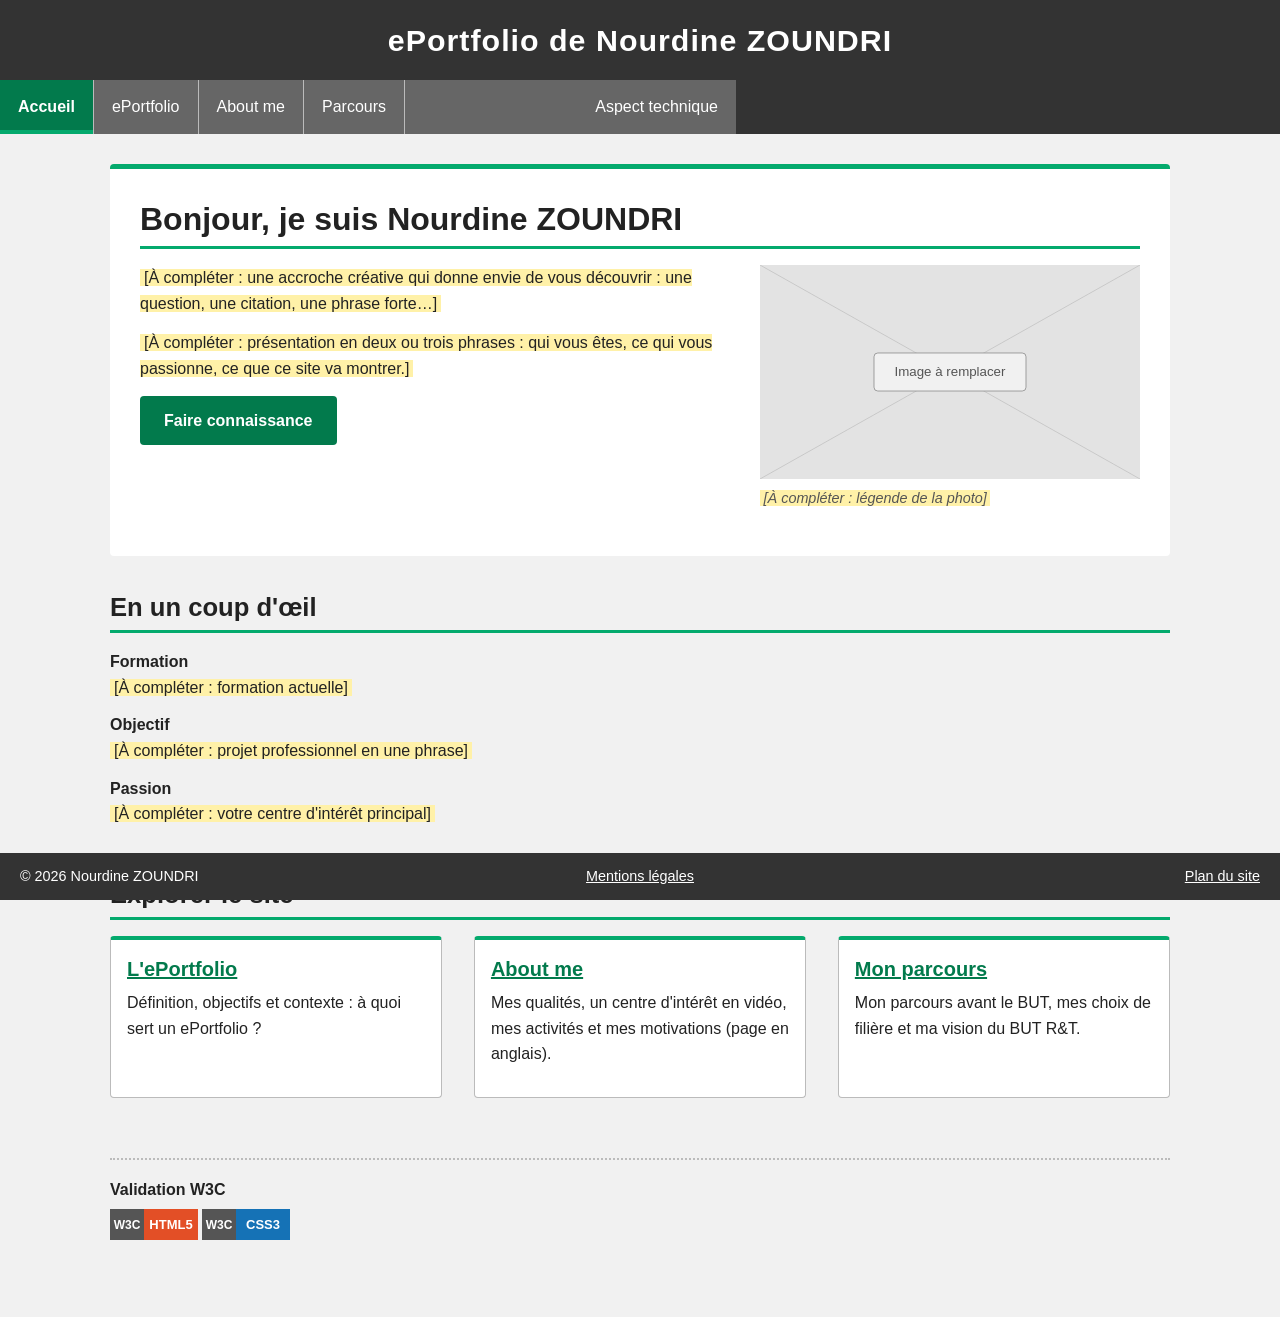
<file: index.html>
<!DOCTYPE html>
<html lang="fr">
<head>
  <meta charset="utf-8">
  <meta name="viewport" content="width=device-width, initial-scale=1">
  <meta name="description" content="ePortfolio de Nourdine ZOUNDRI : présentation, parcours et projets.">
  <meta name="author" content="Nourdine ZOUNDRI">
  <title>Accueil – ePortfolio de Nourdine ZOUNDRI</title>
  <link rel="icon" href="images/favicon.svg" type="image/svg+xml">
  <link rel="stylesheet" href="css/style2.css">
  <link rel="stylesheet" href="css/responsive.css">
</head>
<body>

  <a class="evitement" href="#contenu">Aller au contenu</a>

  <header>
    <h1>ePortfolio de Nourdine ZOUNDRI</h1>
    <nav aria-label="Navigation principale">
      <ul>
        <li><a class="first" href="index.html" aria-current="page">Accueil</a></li>
        <li><a href="eportfolio.html">ePortfolio</a></li>
        <li><a href="about-me.html" lang="en" hreflang="en">About me</a></li>
        <li><a href="parcours.html">Parcours</a></li>
        <li><a href="aspect-technique.html">Aspect technique</a></li>
      </ul>
    </nav>
  </header>

  <main id="contenu">

    <section id="first" class="banniere">
      <h2>Bonjour, je suis Nourdine ZOUNDRI</h2>
      <figure class="portrait">
        <img src="images/placeholder.svg" width="800" height="450" alt="[À compléter : décrire la photo de profil]">
        <figcaption><mark>[À compléter : légende de la photo]</mark></figcaption>
      </figure>
      <p><mark>[À compléter : une accroche créative qui donne envie de vous découvrir : une question, une citation, une phrase forte…]</mark></p>
      <p><mark>[À compléter : présentation en deux ou trois phrases : qui vous êtes, ce qui vous passionne, ce que ce site va montrer.]</mark></p>
      <p><a class="bouton" href="about-me.html" hreflang="en">Faire connaissance</a></p>
    </section>

    <section>
      <h2>En un coup d'œil</h2>
      <dl>
        <dt>Formation</dt>
        <dd><mark>[À compléter : formation actuelle]</mark></dd>
        <dt>Objectif</dt>
        <dd><mark>[À compléter : projet professionnel en une phrase]</mark></dd>
        <dt>Passion</dt>
        <dd><mark>[À compléter : votre centre d'intérêt principal]</mark></dd>
      </dl>
    </section>

    <section>
      <h2>Explorer le site</h2>
      <ul class="cartes">
        <li>
          <article>
            <h3><a href="eportfolio.html">L'ePortfolio</a></h3>
            <p>Définition, objectifs et contexte : à quoi sert un ePortfolio ?</p>
          </article>
        </li>
        <li>
          <article>
            <h3><a href="about-me.html" lang="en" hreflang="en">About me</a></h3>
            <p>Mes qualités, un centre d'intérêt en vidéo, mes activités et mes motivations (page en anglais).</p>
          </article>
        </li>
        <li>
          <article>
            <h3><a href="parcours.html">Mon parcours</a></h3>
            <p>Mon parcours avant le BUT, mes choix de filière et ma vision du BUT R&amp;T.</p>
          </article>
        </li>
      </ul>
    </section>

    <aside id="last">
      <h2>Validation W3C</h2>
      <p>
        <a href="https://validator.w3.org/nu/?doc=https%3A%2F%2Fnoubouzou.github.io%2Feportfolio-repo%2Findex.html"><img src="images/badge-html5.svg" width="88" height="31" alt="Valider le code HTML5 de cette page avec le validateur du W3C"></a>
        <a href="https://jigsaw.w3.org/css-validator/validator?uri=https%3A%2F%2Fnoubouzou.github.io%2Feportfolio-repo%2Findex.html&amp;profile=css3svg&amp;usermedium=all&amp;warning=1&amp;lang=fr"><img src="images/badge-css3.svg" width="88" height="31" alt="Valider les feuilles de style CSS3 de cette page avec le validateur du W3C"></a>
      </p>
    </aside>

  </main>

  <footer>
    <ul>
      <li>&copy; 2026 Nourdine ZOUNDRI</li>
      <li><a href="mentions-legales.html">Mentions légales</a></li>
      <li><a href="aspect-technique.html#plan">Plan du site</a></li>
    </ul>
  </footer>

</body>
</html>
</file>
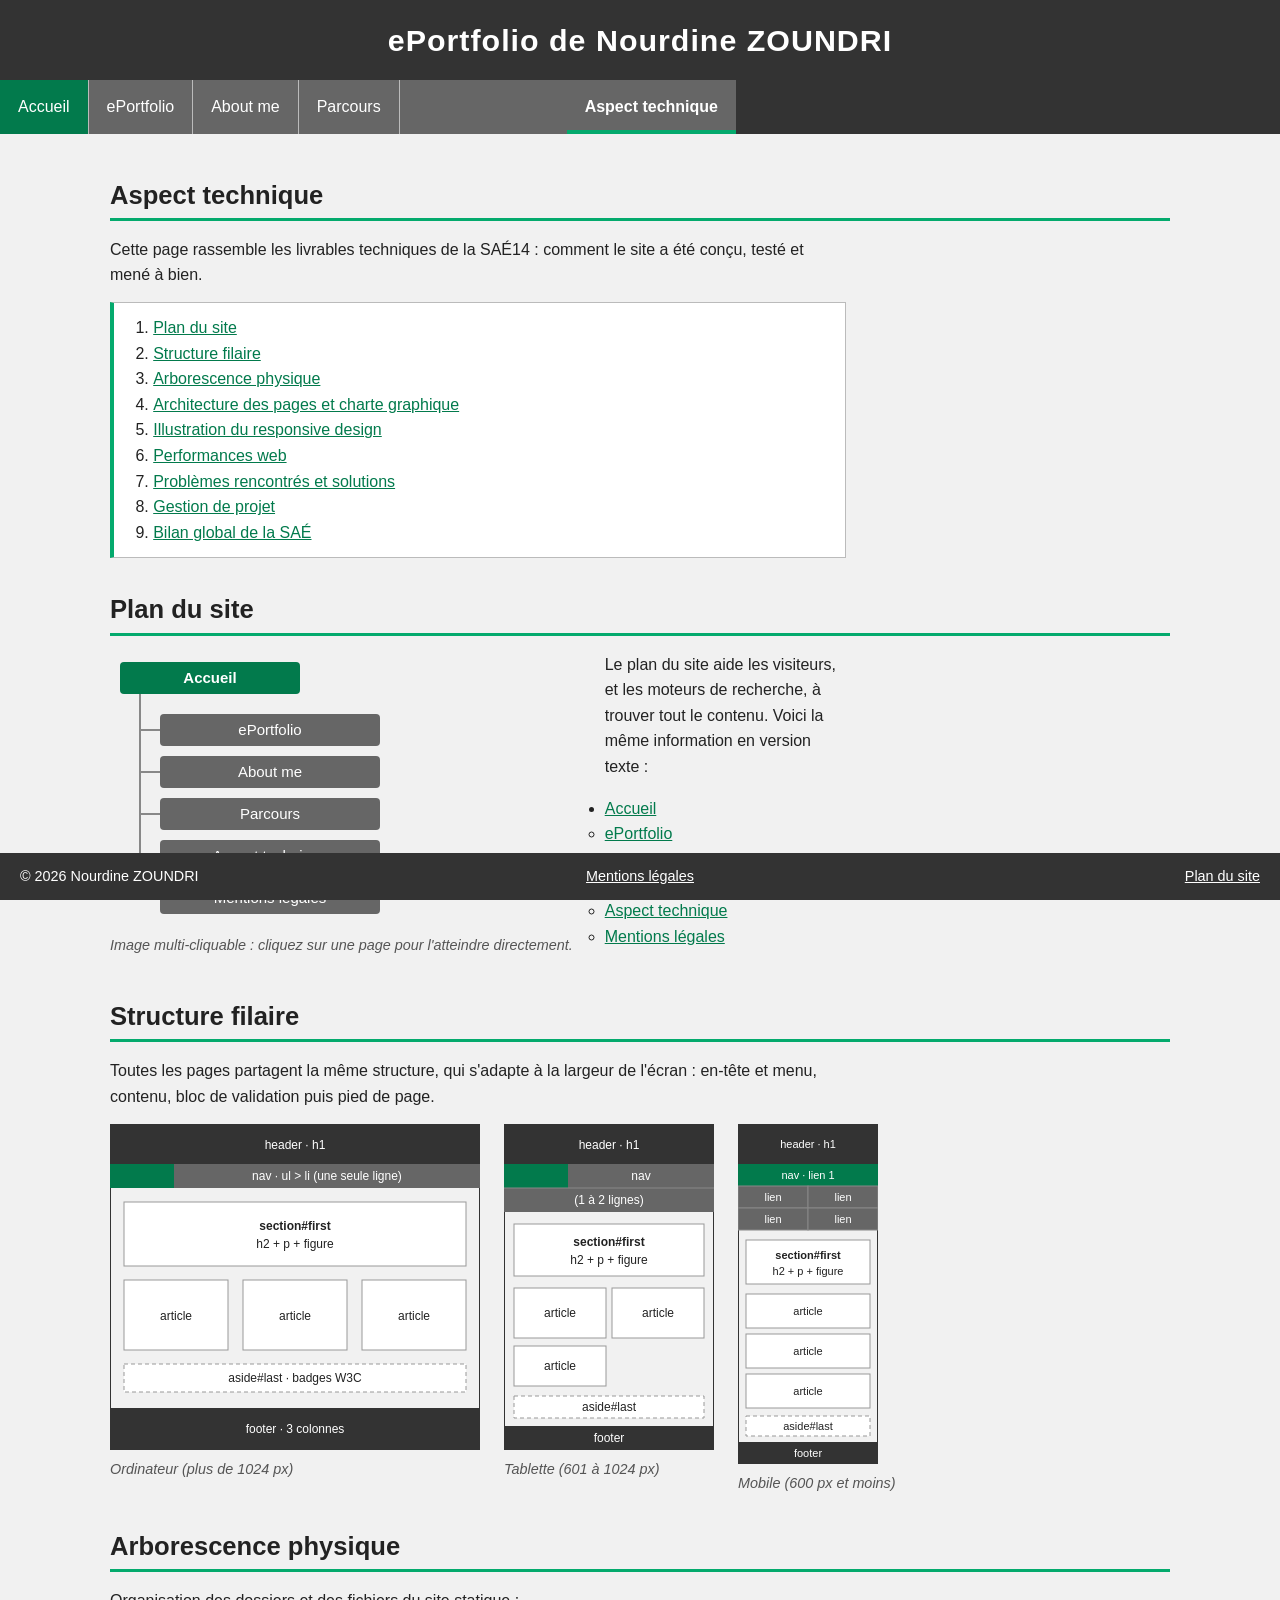
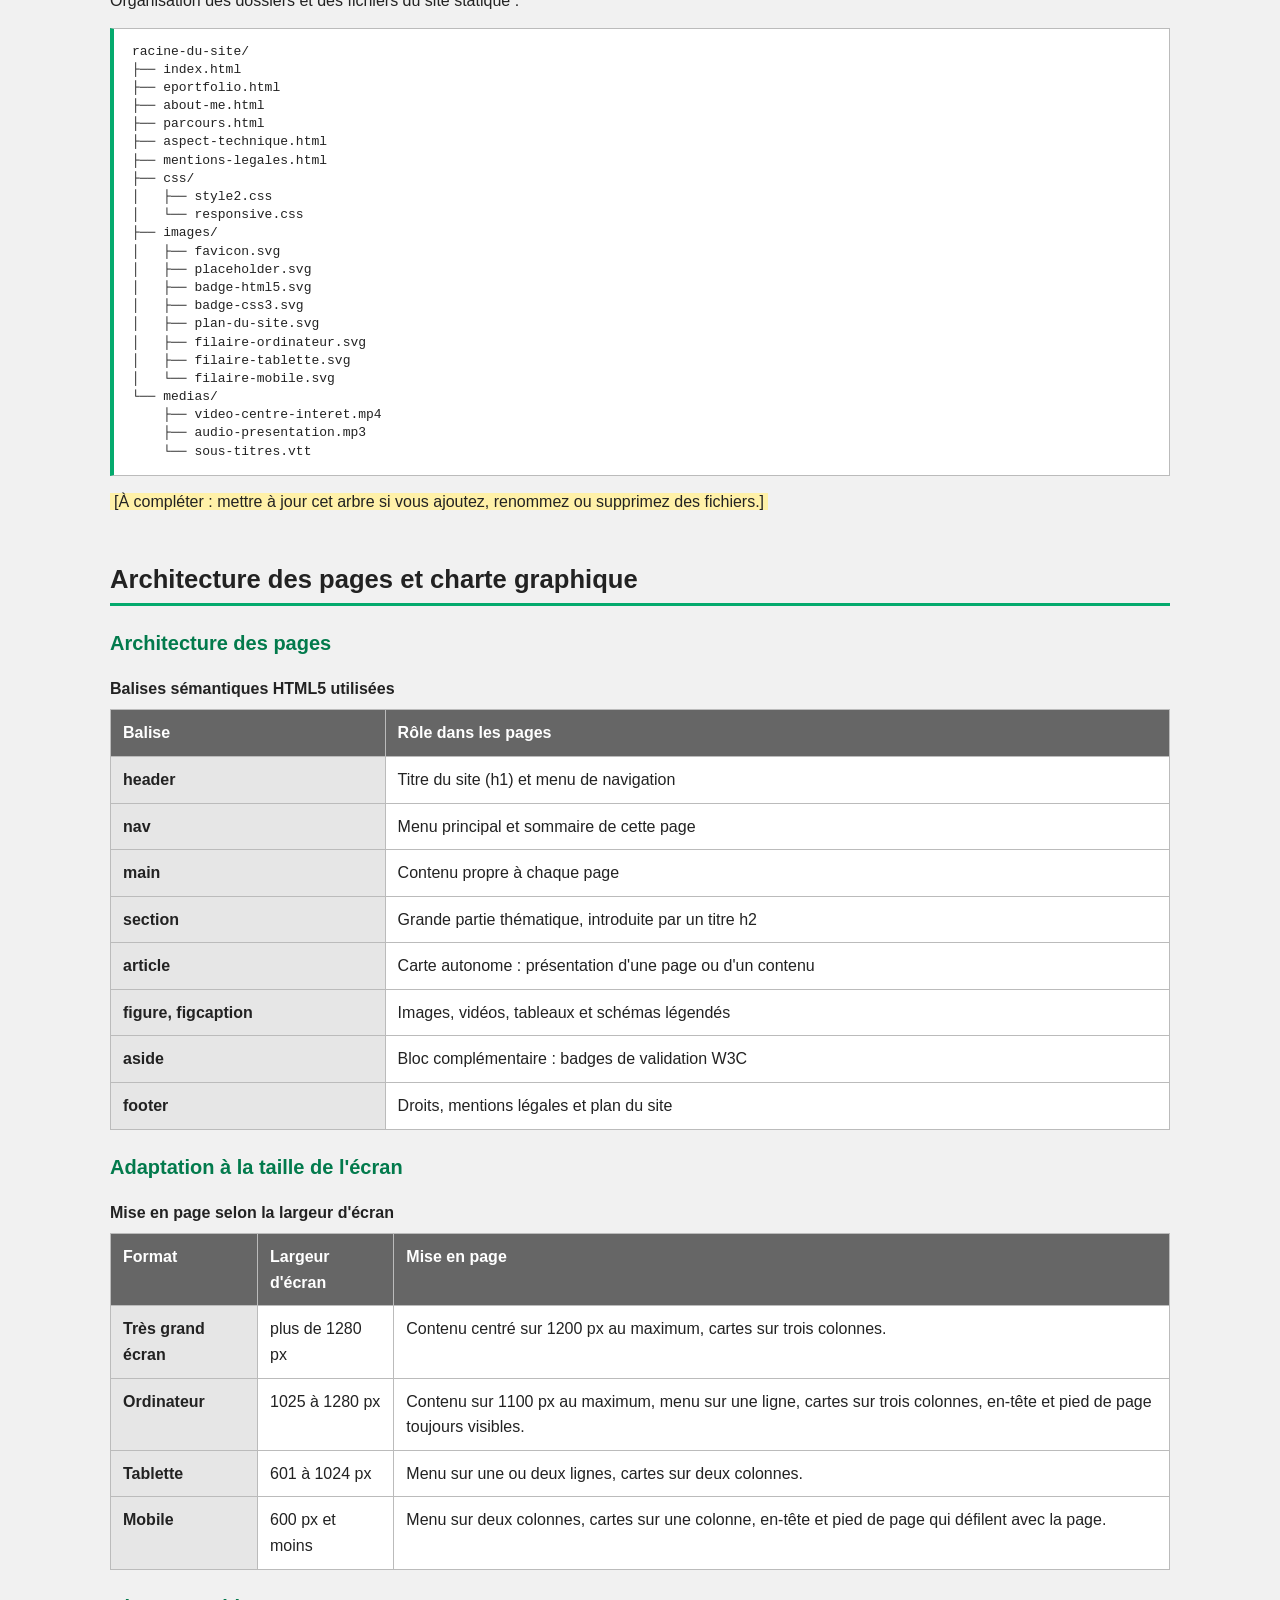
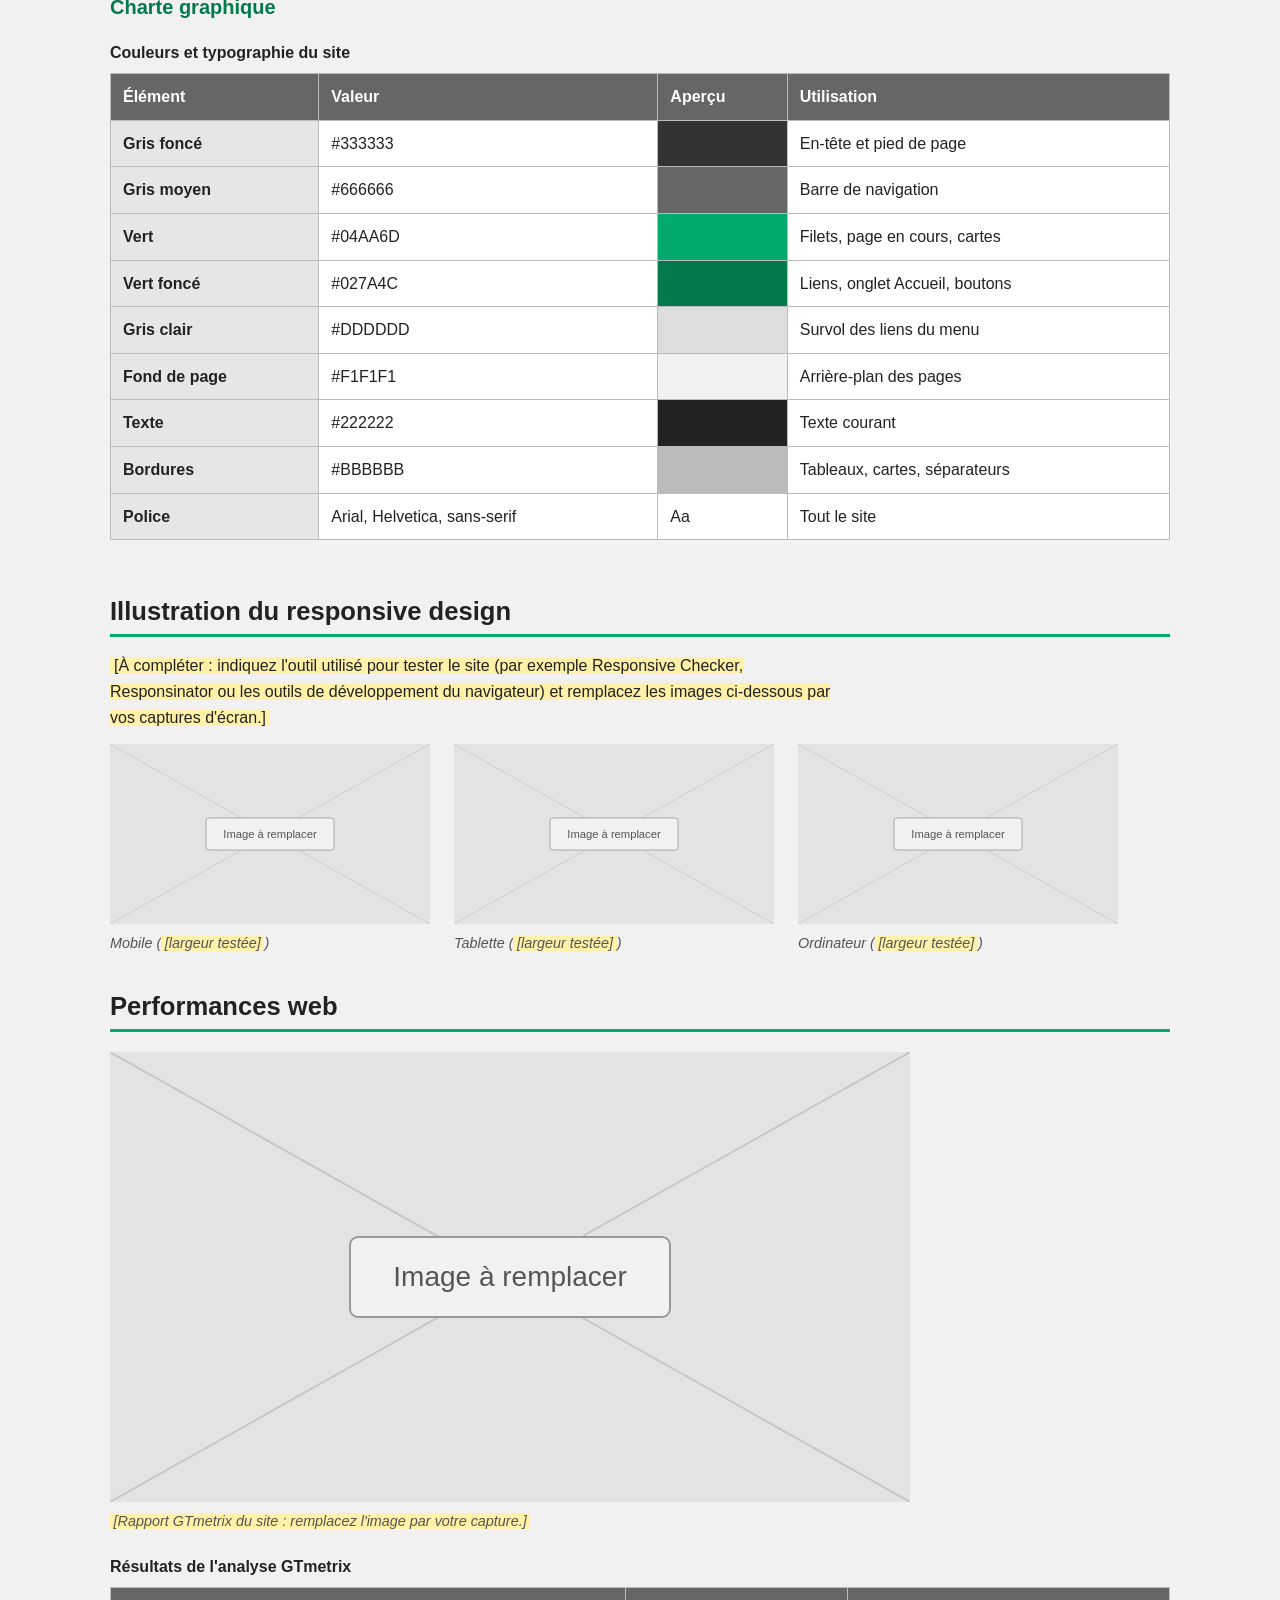
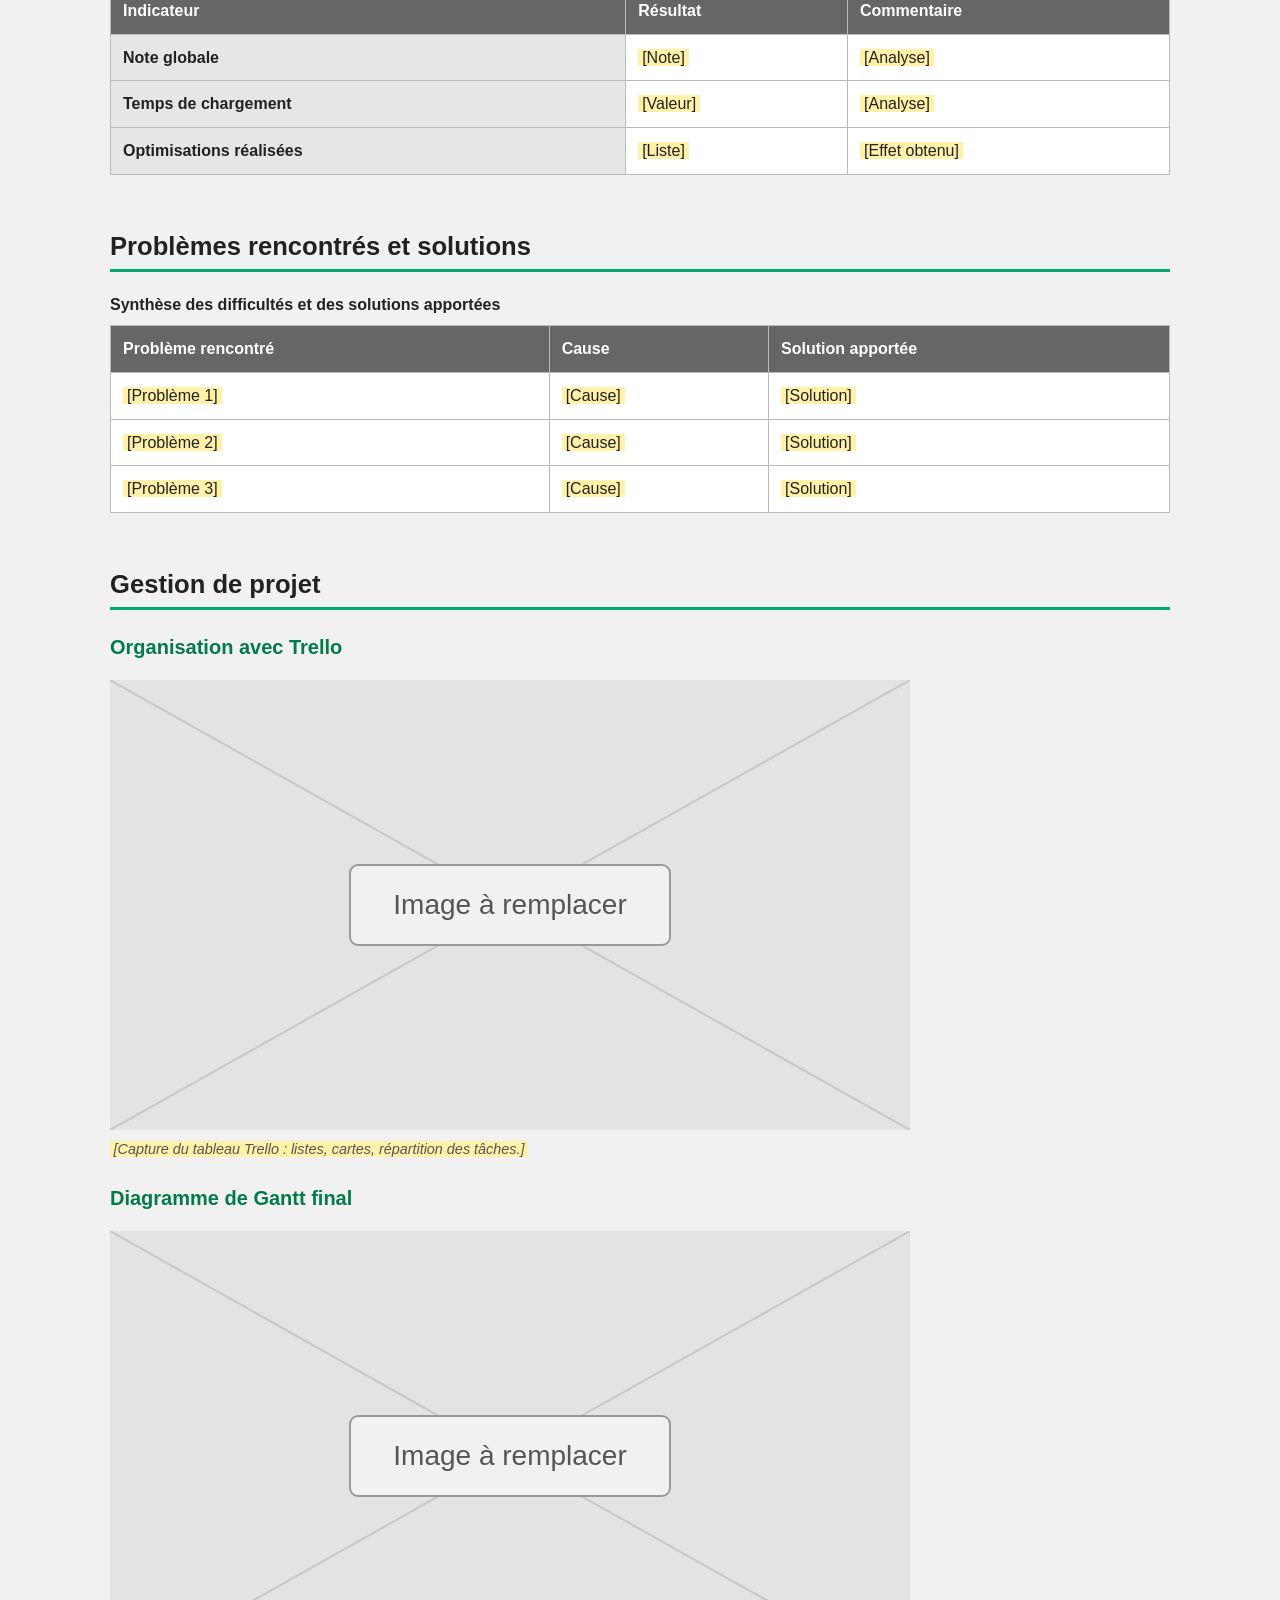
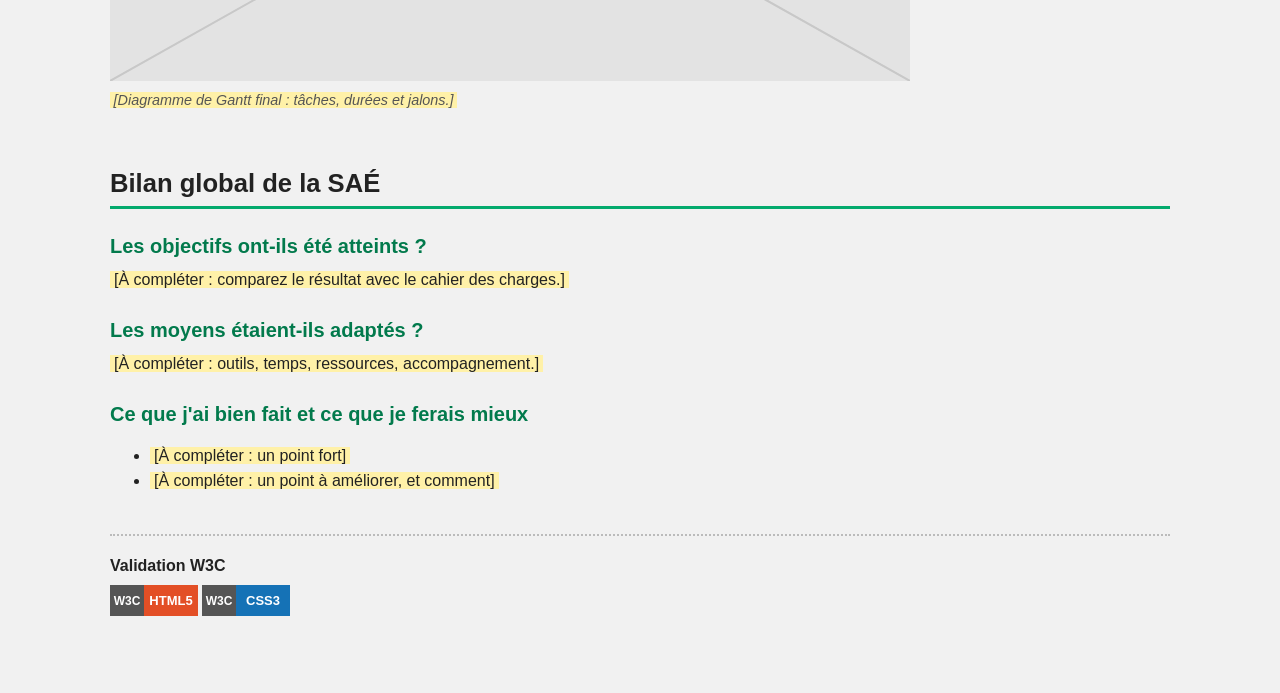
<file: aspect-technique.html>
<!DOCTYPE html>
<html lang="fr">
<head>
  <meta charset="utf-8">
  <meta name="viewport" content="width=device-width, initial-scale=1">
  <meta name="description" content="Aspect technique de l'ePortfolio de Nourdine ZOUNDRI : plan du site, structure filaire, arborescence, charte graphique, responsive design, performances et bilan.">
  <meta name="author" content="Nourdine ZOUNDRI">
  <title>Aspect technique – ePortfolio de Nourdine ZOUNDRI</title>
  <link rel="icon" href="images/favicon.svg" type="image/svg+xml">
  <link rel="stylesheet" href="css/style2.css">
  <link rel="stylesheet" href="css/responsive.css">
</head>
<body>

  <a class="evitement" href="#contenu">Aller au contenu</a>

  <header>
    <h1>ePortfolio de Nourdine ZOUNDRI</h1>
    <nav aria-label="Navigation principale">
      <ul>
        <li><a class="first" href="index.html">Accueil</a></li>
        <li><a href="eportfolio.html">ePortfolio</a></li>
        <li><a href="about-me.html" lang="en" hreflang="en">About me</a></li>
        <li><a href="parcours.html">Parcours</a></li>
        <li><a href="aspect-technique.html" aria-current="page">Aspect technique</a></li>
      </ul>
    </nav>
  </header>

  <main id="contenu">

    <section id="first">
      <h2>Aspect technique</h2>
      <p>Cette page rassemble les livrables techniques de la SAÉ14 : comment le site a été conçu, testé et mené à bien.</p>
      <nav class="sommaire" aria-label="Sommaire de la page">
        <ol>
          <li><a href="#plan">Plan du site</a></li>
          <li><a href="#filaire">Structure filaire</a></li>
          <li><a href="#arborescence">Arborescence physique</a></li>
          <li><a href="#architecture">Architecture des pages et charte graphique</a></li>
          <li><a href="#rwd">Illustration du responsive design</a></li>
          <li><a href="#performances">Performances web</a></li>
          <li><a href="#problemes">Problèmes rencontrés et solutions</a></li>
          <li><a href="#gestion">Gestion de projet</a></li>
          <li><a href="#bilan">Bilan global de la SAÉ</a></li>
        </ol>
      </nav>
    </section>

    <!-- ===================== 1. PLAN DU SITE ===================== -->
    <section id="plan">
      <h2>Plan du site</h2>
      <figure class="plan">
        <img src="images/plan-du-site.svg" width="280" height="274" usemap="#carte-site" alt="Plan du site : la page d'accueil et ses cinq pages (ePortfolio, About me, Parcours, Aspect technique, Mentions légales). Chaque zone mène à la page correspondante.">
        <map name="carte-site">
          <area shape="rect" coords="10,10,190,42" href="index.html" alt="Accueil">
          <area shape="rect" coords="50,62,270,94" href="eportfolio.html" alt="ePortfolio">
          <area shape="rect" coords="50,104,270,136" href="about-me.html" alt="About me" lang="en" hreflang="en">
          <area shape="rect" coords="50,146,270,178" href="parcours.html" alt="Parcours">
          <area shape="rect" coords="50,188,270,220" href="aspect-technique.html" alt="Aspect technique">
          <area shape="rect" coords="50,230,270,262" href="mentions-legales.html" alt="Mentions légales">
        </map>
        <figcaption>Image multi-cliquable : cliquez sur une page pour l'atteindre directement.</figcaption>
      </figure>
      <p>Le plan du site aide les visiteurs, et les moteurs de recherche, à trouver tout le contenu. Voici la même information en version texte :</p>
      <ul>
        <li><a href="index.html">Accueil</a>
          <ul>
            <li><a href="eportfolio.html">ePortfolio</a></li>
            <li><a href="about-me.html" lang="en" hreflang="en">About me</a></li>
            <li><a href="parcours.html">Parcours</a></li>
            <li><a href="aspect-technique.html">Aspect technique</a></li>
            <li><a href="mentions-legales.html">Mentions légales</a></li>
          </ul>
        </li>
      </ul>
    </section>

    <!-- ===================== 2. STRUCTURE FILAIRE ===================== -->
    <section id="filaire">
      <h2>Structure filaire</h2>
      <p>Toutes les pages partagent la même structure, qui s'adapte à la largeur de l'écran : en-tête et menu, contenu, bloc de validation puis pied de page.</p>
      <ul class="filaires">
        <li>
          <figure>
            <img src="images/filaire-ordinateur.svg" width="370" height="326" alt="Schéma filaire sur ordinateur : en-tête, menu sur une ligne, une section, trois articles côte à côte, bloc de validation et pied de page à trois colonnes.">
            <figcaption>Ordinateur (plus de 1024 px)</figcaption>
          </figure>
        </li>
        <li>
          <figure>
            <img src="images/filaire-tablette.svg" width="210" height="326" alt="Schéma filaire sur tablette : menu sur une ou deux lignes, articles répartis sur deux colonnes.">
            <figcaption>Tablette (601 à 1024 px)</figcaption>
          </figure>
        </li>
        <li>
          <figure>
            <img src="images/filaire-mobile.svg" width="140" height="340" alt="Schéma filaire sur mobile : menu sur deux colonnes, articles empilés sur une colonne.">
            <figcaption>Mobile (600 px et moins)</figcaption>
          </figure>
        </li>
      </ul>
    </section>

    <!-- ===================== 3. ARBORESCENCE ===================== -->
    <section id="arborescence">
      <h2>Arborescence physique</h2>
      <p>Organisation des dossiers et des fichiers du site statique :</p>
<pre><code>racine-du-site/
├── index.html
├── eportfolio.html
├── about-me.html
├── parcours.html
├── aspect-technique.html
├── mentions-legales.html
├── css/
│   ├── style2.css
│   └── responsive.css
├── images/
│   ├── favicon.svg
│   ├── placeholder.svg
│   ├── badge-html5.svg
│   ├── badge-css3.svg
│   ├── plan-du-site.svg
│   ├── filaire-ordinateur.svg
│   ├── filaire-tablette.svg
│   └── filaire-mobile.svg
└── medias/
    ├── video-centre-interet.mp4
    ├── audio-presentation.mp3
    └── sous-titres.vtt</code></pre>
      <p><mark>[À compléter : mettre à jour cet arbre si vous ajoutez, renommez ou supprimez des fichiers.]</mark></p>
    </section>

    <!-- ===================== 4. ARCHITECTURE ET CHARTE GRAPHIQUE ===================== -->
    <section id="architecture">
      <h2>Architecture des pages et charte graphique</h2>

      <h3>Architecture des pages</h3>
      <figure class="tableau">
        <table>
          <caption>Balises sémantiques HTML5 utilisées</caption>
          <thead>
            <tr>
              <th scope="col">Balise</th>
              <th scope="col">Rôle dans les pages</th>
            </tr>
          </thead>
          <tbody>
            <tr><th scope="row">header</th><td>Titre du site (h1) et menu de navigation</td></tr>
            <tr><th scope="row">nav</th><td>Menu principal et sommaire de cette page</td></tr>
            <tr><th scope="row">main</th><td>Contenu propre à chaque page</td></tr>
            <tr><th scope="row">section</th><td>Grande partie thématique, introduite par un titre h2</td></tr>
            <tr><th scope="row">article</th><td>Carte autonome : présentation d'une page ou d'un contenu</td></tr>
            <tr><th scope="row">figure, figcaption</th><td>Images, vidéos, tableaux et schémas légendés</td></tr>
            <tr><th scope="row">aside</th><td>Bloc complémentaire : badges de validation W3C</td></tr>
            <tr><th scope="row">footer</th><td>Droits, mentions légales et plan du site</td></tr>
          </tbody>
        </table>
      </figure>

      <h3>Adaptation à la taille de l'écran</h3>
      <figure class="tableau">
        <table>
          <caption>Mise en page selon la largeur d'écran</caption>
          <thead>
            <tr>
              <th scope="col">Format</th>
              <th scope="col">Largeur d'écran</th>
              <th scope="col">Mise en page</th>
            </tr>
          </thead>
          <tbody>
            <tr>
              <th scope="row">Très grand écran</th>
              <td>plus de 1280 px</td>
              <td>Contenu centré sur 1200 px au maximum, cartes sur trois colonnes.</td>
            </tr>
            <tr>
              <th scope="row">Ordinateur</th>
              <td>1025 à 1280 px</td>
              <td>Contenu sur 1100 px au maximum, menu sur une ligne, cartes sur trois colonnes, en-tête et pied de page toujours visibles.</td>
            </tr>
            <tr>
              <th scope="row">Tablette</th>
              <td>601 à 1024 px</td>
              <td>Menu sur une ou deux lignes, cartes sur deux colonnes.</td>
            </tr>
            <tr>
              <th scope="row">Mobile</th>
              <td>600 px et moins</td>
              <td>Menu sur deux colonnes, cartes sur une colonne, en-tête et pied de page qui défilent avec la page.</td>
            </tr>
          </tbody>
        </table>
      </figure>

      <h3>Charte graphique</h3>
      <figure class="tableau">
        <table>
          <caption>Couleurs et typographie du site</caption>
          <thead>
            <tr>
              <th scope="col">Élément</th>
              <th scope="col">Valeur</th>
              <th scope="col">Aperçu</th>
              <th scope="col">Utilisation</th>
            </tr>
          </thead>
          <tbody>
            <tr><th scope="row">Gris foncé</th><td>#333333</td><td class="ech-entete"></td><td>En-tête et pied de page</td></tr>
            <tr><th scope="row">Gris moyen</th><td>#666666</td><td class="ech-menu"></td><td>Barre de navigation</td></tr>
            <tr><th scope="row">Vert</th><td>#04AA6D</td><td class="ech-accent"></td><td>Filets, page en cours, cartes</td></tr>
            <tr><th scope="row">Vert foncé</th><td>#027A4C</td><td class="ech-accent-fonce"></td><td>Liens, onglet Accueil, boutons</td></tr>
            <tr><th scope="row">Gris clair</th><td>#DDDDDD</td><td class="ech-survol"></td><td>Survol des liens du menu</td></tr>
            <tr><th scope="row">Fond de page</th><td>#F1F1F1</td><td class="ech-fond"></td><td>Arrière-plan des pages</td></tr>
            <tr><th scope="row">Texte</th><td>#222222</td><td class="ech-texte"></td><td>Texte courant</td></tr>
            <tr><th scope="row">Bordures</th><td>#BBBBBB</td><td class="ech-bordure"></td><td>Tableaux, cartes, séparateurs</td></tr>
            <tr><th scope="row">Police</th><td>Arial, Helvetica, sans-serif</td><td>Aa</td><td>Tout le site</td></tr>
          </tbody>
        </table>
      </figure>
    </section>

    <!-- ===================== 5. ILLUSTRATION RWD ===================== -->
    <section id="rwd">
      <h2>Illustration du responsive design</h2>
      <p><mark>[À compléter : indiquez l'outil utilisé pour tester le site (par exemple Responsive Checker, Responsinator ou les outils de développement du navigateur) et remplacez les images ci-dessous par vos captures d'écran.]</mark></p>
      <ul class="filaires">
        <li>
          <figure>
            <img src="images/placeholder.svg" width="320" height="180" alt="[Capture d'écran du site sur mobile]">
            <figcaption>Mobile (<mark>[largeur testée]</mark>)</figcaption>
          </figure>
        </li>
        <li>
          <figure>
            <img src="images/placeholder.svg" width="320" height="180" alt="[Capture d'écran du site sur tablette]">
            <figcaption>Tablette (<mark>[largeur testée]</mark>)</figcaption>
          </figure>
        </li>
        <li>
          <figure>
            <img src="images/placeholder.svg" width="320" height="180" alt="[Capture d'écran du site sur ordinateur]">
            <figcaption>Ordinateur (<mark>[largeur testée]</mark>)</figcaption>
          </figure>
        </li>
      </ul>
    </section>

    <!-- ===================== 6. PERFORMANCES ===================== -->
    <section id="performances">
      <h2>Performances web</h2>
      <figure>
        <img src="images/placeholder.svg" width="800" height="450" alt="[Capture d'écran du rapport GTmetrix]">
        <figcaption><mark>[Rapport GTmetrix du site : remplacez l'image par votre capture.]</mark></figcaption>
      </figure>
      <figure class="tableau">
        <table>
          <caption>Résultats de l'analyse GTmetrix</caption>
          <thead>
            <tr>
              <th scope="col">Indicateur</th>
              <th scope="col">Résultat</th>
              <th scope="col">Commentaire</th>
            </tr>
          </thead>
          <tbody>
            <tr>
              <th scope="row">Note globale</th>
              <td><mark>[Note]</mark></td>
              <td><mark>[Analyse]</mark></td>
            </tr>
            <tr>
              <th scope="row">Temps de chargement</th>
              <td><mark>[Valeur]</mark></td>
              <td><mark>[Analyse]</mark></td>
            </tr>
            <tr>
              <th scope="row">Optimisations réalisées</th>
              <td><mark>[Liste]</mark></td>
              <td><mark>[Effet obtenu]</mark></td>
            </tr>
          </tbody>
        </table>
      </figure>
    </section>

    <!-- ===================== 7. PROBLÈMES ET SOLUTIONS ===================== -->
    <section id="problemes">
      <h2>Problèmes rencontrés et solutions</h2>
      <figure class="tableau">
        <table>
          <caption>Synthèse des difficultés et des solutions apportées</caption>
          <thead>
            <tr>
              <th scope="col">Problème rencontré</th>
              <th scope="col">Cause</th>
              <th scope="col">Solution apportée</th>
            </tr>
          </thead>
          <tbody>
            <tr>
              <td><mark>[Problème 1]</mark></td>
              <td><mark>[Cause]</mark></td>
              <td><mark>[Solution]</mark></td>
            </tr>
            <tr>
              <td><mark>[Problème 2]</mark></td>
              <td><mark>[Cause]</mark></td>
              <td><mark>[Solution]</mark></td>
            </tr>
            <tr>
              <td><mark>[Problème 3]</mark></td>
              <td><mark>[Cause]</mark></td>
              <td><mark>[Solution]</mark></td>
            </tr>
          </tbody>
        </table>
      </figure>
    </section>

    <!-- ===================== 8. GESTION DE PROJET ===================== -->
    <section id="gestion">
      <h2>Gestion de projet</h2>

      <h3>Organisation avec Trello</h3>
      <figure>
        <img src="images/placeholder.svg" width="800" height="450" alt="[Capture d'écran du tableau Trello du projet]">
        <figcaption><mark>[Capture du tableau Trello : listes, cartes, répartition des tâches.]</mark></figcaption>
      </figure>

      <h3>Diagramme de Gantt final</h3>
      <figure>
        <img src="images/placeholder.svg" width="800" height="450" alt="[Diagramme de Gantt final du projet]">
        <figcaption><mark>[Diagramme de Gantt final : tâches, durées et jalons.]</mark></figcaption>
      </figure>
    </section>

    <!-- ===================== 9. BILAN ===================== -->
    <section id="bilan">
      <h2>Bilan global de la SAÉ</h2>

      <h3>Les objectifs ont-ils été atteints ?</h3>
      <p><mark>[À compléter : comparez le résultat avec le cahier des charges.]</mark></p>

      <h3>Les moyens étaient-ils adaptés ?</h3>
      <p><mark>[À compléter : outils, temps, ressources, accompagnement.]</mark></p>

      <h3>Ce que j'ai bien fait et ce que je ferais mieux</h3>
      <ul>
        <li><mark>[À compléter : un point fort]</mark></li>
        <li><mark>[À compléter : un point à améliorer, et comment]</mark></li>
      </ul>
    </section>

    <aside id="last">
      <h2>Validation W3C</h2>
      <p>
        <a href="https://validator.w3.org/nu/?doc=https%3A%2F%2Fnoubouzou.github.io%2Feportfolio-repo%2Faspect-technique.html"><img src="images/badge-html5.svg" width="88" height="31" alt="Valider le code HTML5 de cette page avec le validateur du W3C"></a>
        <a href="https://jigsaw.w3.org/css-validator/validator?uri=https%3A%2F%2Fnoubouzou.github.io%2Feportfolio-repo%2Faspect-technique.html&amp;profile=css3svg&amp;usermedium=all&amp;warning=1&amp;lang=fr"><img src="images/badge-css3.svg" width="88" height="31" alt="Valider les feuilles de style CSS3 de cette page avec le validateur du W3C"></a>
      </p>
    </aside>

  </main>

  <footer>
    <ul>
      <li>&copy; 2026 Nourdine ZOUNDRI</li>
      <li><a href="mentions-legales.html">Mentions légales</a></li>
      <li><a href="aspect-technique.html#plan">Plan du site</a></li>
    </ul>
  </footer>

</body>
</html>
</file>
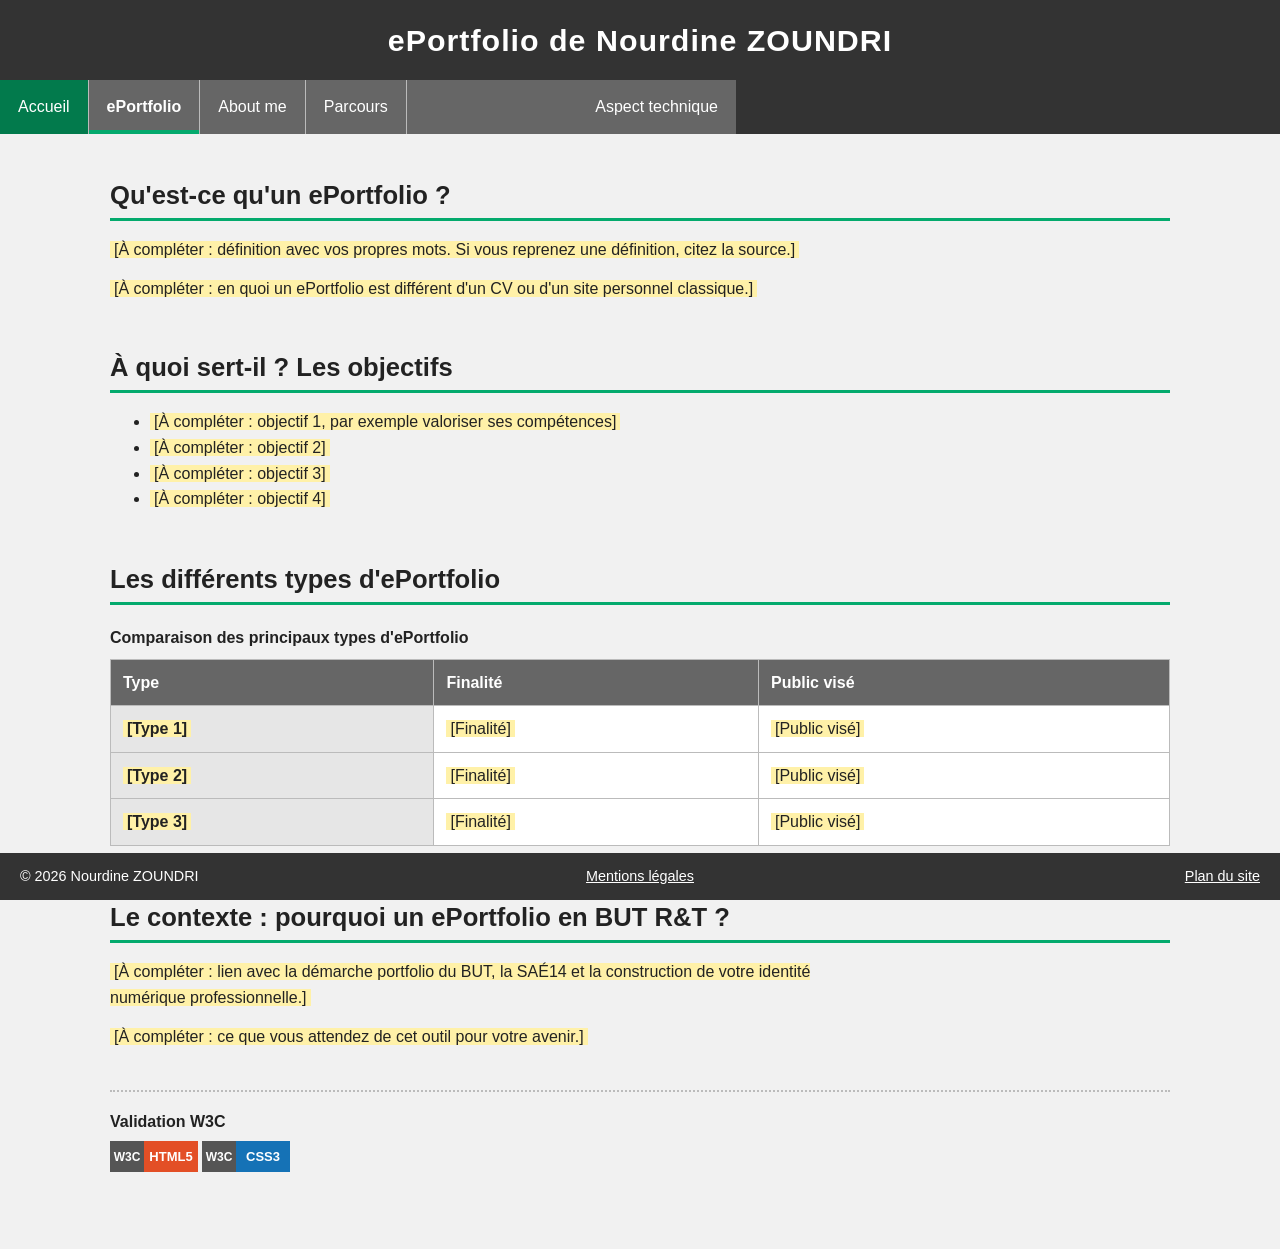
<file: eportfolio.html>
<!DOCTYPE html>
<html lang="fr">
<head>
  <meta charset="utf-8">
  <meta name="viewport" content="width=device-width, initial-scale=1">
  <meta name="description" content="Qu'est-ce qu'un ePortfolio ? Définition, objectifs et contexte, par Nourdine ZOUNDRI.">
  <meta name="author" content="Nourdine ZOUNDRI">
  <title>L'ePortfolio – ePortfolio de Nourdine ZOUNDRI</title>
  <link rel="icon" href="images/favicon.svg" type="image/svg+xml">
  <link rel="stylesheet" href="css/style2.css">
  <link rel="stylesheet" href="css/responsive.css">
</head>
<body>

  <a class="evitement" href="#contenu">Aller au contenu</a>

  <header>
    <h1>ePortfolio de Nourdine ZOUNDRI</h1>
    <nav aria-label="Navigation principale">
      <ul>
        <li><a class="first" href="index.html">Accueil</a></li>
        <li><a href="eportfolio.html" aria-current="page">ePortfolio</a></li>
        <li><a href="about-me.html" lang="en" hreflang="en">About me</a></li>
        <li><a href="parcours.html">Parcours</a></li>
        <li><a href="aspect-technique.html">Aspect technique</a></li>
      </ul>
    </nav>
  </header>

  <main id="contenu">

    <section id="first">
      <h2>Qu'est-ce qu'un ePortfolio ?</h2>
      <p><mark>[À compléter : définition avec vos propres mots. Si vous reprenez une définition, citez la source.]</mark></p>
      <p><mark>[À compléter : en quoi un ePortfolio est différent d'un CV ou d'un site personnel classique.]</mark></p>
    </section>

    <section>
      <h2>À quoi sert-il ? Les objectifs</h2>
      <ul>
        <li><mark>[À compléter : objectif 1, par exemple valoriser ses compétences]</mark></li>
        <li><mark>[À compléter : objectif 2]</mark></li>
        <li><mark>[À compléter : objectif 3]</mark></li>
        <li><mark>[À compléter : objectif 4]</mark></li>
      </ul>
    </section>

    <section>
      <h2>Les différents types d'ePortfolio</h2>
      <figure class="tableau">
        <table>
          <caption>Comparaison des principaux types d'ePortfolio</caption>
          <thead>
            <tr>
              <th scope="col">Type</th>
              <th scope="col">Finalité</th>
              <th scope="col">Public visé</th>
            </tr>
          </thead>
          <tbody>
            <tr>
              <th scope="row"><mark>[Type 1]</mark></th>
              <td><mark>[Finalité]</mark></td>
              <td><mark>[Public visé]</mark></td>
            </tr>
            <tr>
              <th scope="row"><mark>[Type 2]</mark></th>
              <td><mark>[Finalité]</mark></td>
              <td><mark>[Public visé]</mark></td>
            </tr>
            <tr>
              <th scope="row"><mark>[Type 3]</mark></th>
              <td><mark>[Finalité]</mark></td>
              <td><mark>[Public visé]</mark></td>
            </tr>
          </tbody>
        </table>
      </figure>
    </section>

    <section>
      <h2>Le contexte : pourquoi un ePortfolio en BUT R&amp;T ?</h2>
      <p><mark>[À compléter : lien avec la démarche portfolio du BUT, la SAÉ14 et la construction de votre identité numérique professionnelle.]</mark></p>
      <p><mark>[À compléter : ce que vous attendez de cet outil pour votre avenir.]</mark></p>
    </section>

    <aside id="last">
      <h2>Validation W3C</h2>
      <p>
        <a href="https://validator.w3.org/nu/?doc=https%3A%2F%2Fnoubouzou.github.io%2Feportfolio-repo%2Feportfolio.html"><img src="images/badge-html5.svg" width="88" height="31" alt="Valider le code HTML5 de cette page avec le validateur du W3C"></a>
        <a href="https://jigsaw.w3.org/css-validator/validator?uri=https%3A%2F%2Fnoubouzou.github.io%2Feportfolio-repo%2Feportfolio.html&amp;profile=css3svg&amp;usermedium=all&amp;warning=1&amp;lang=fr"><img src="images/badge-css3.svg" width="88" height="31" alt="Valider les feuilles de style CSS3 de cette page avec le validateur du W3C"></a>
      </p>
    </aside>

  </main>

  <footer>
    <ul>
      <li>&copy; 2026 Nourdine ZOUNDRI</li>
      <li><a href="mentions-legales.html">Mentions légales</a></li>
      <li><a href="aspect-technique.html#plan">Plan du site</a></li>
    </ul>
  </footer>

</body>
</html>
</file>
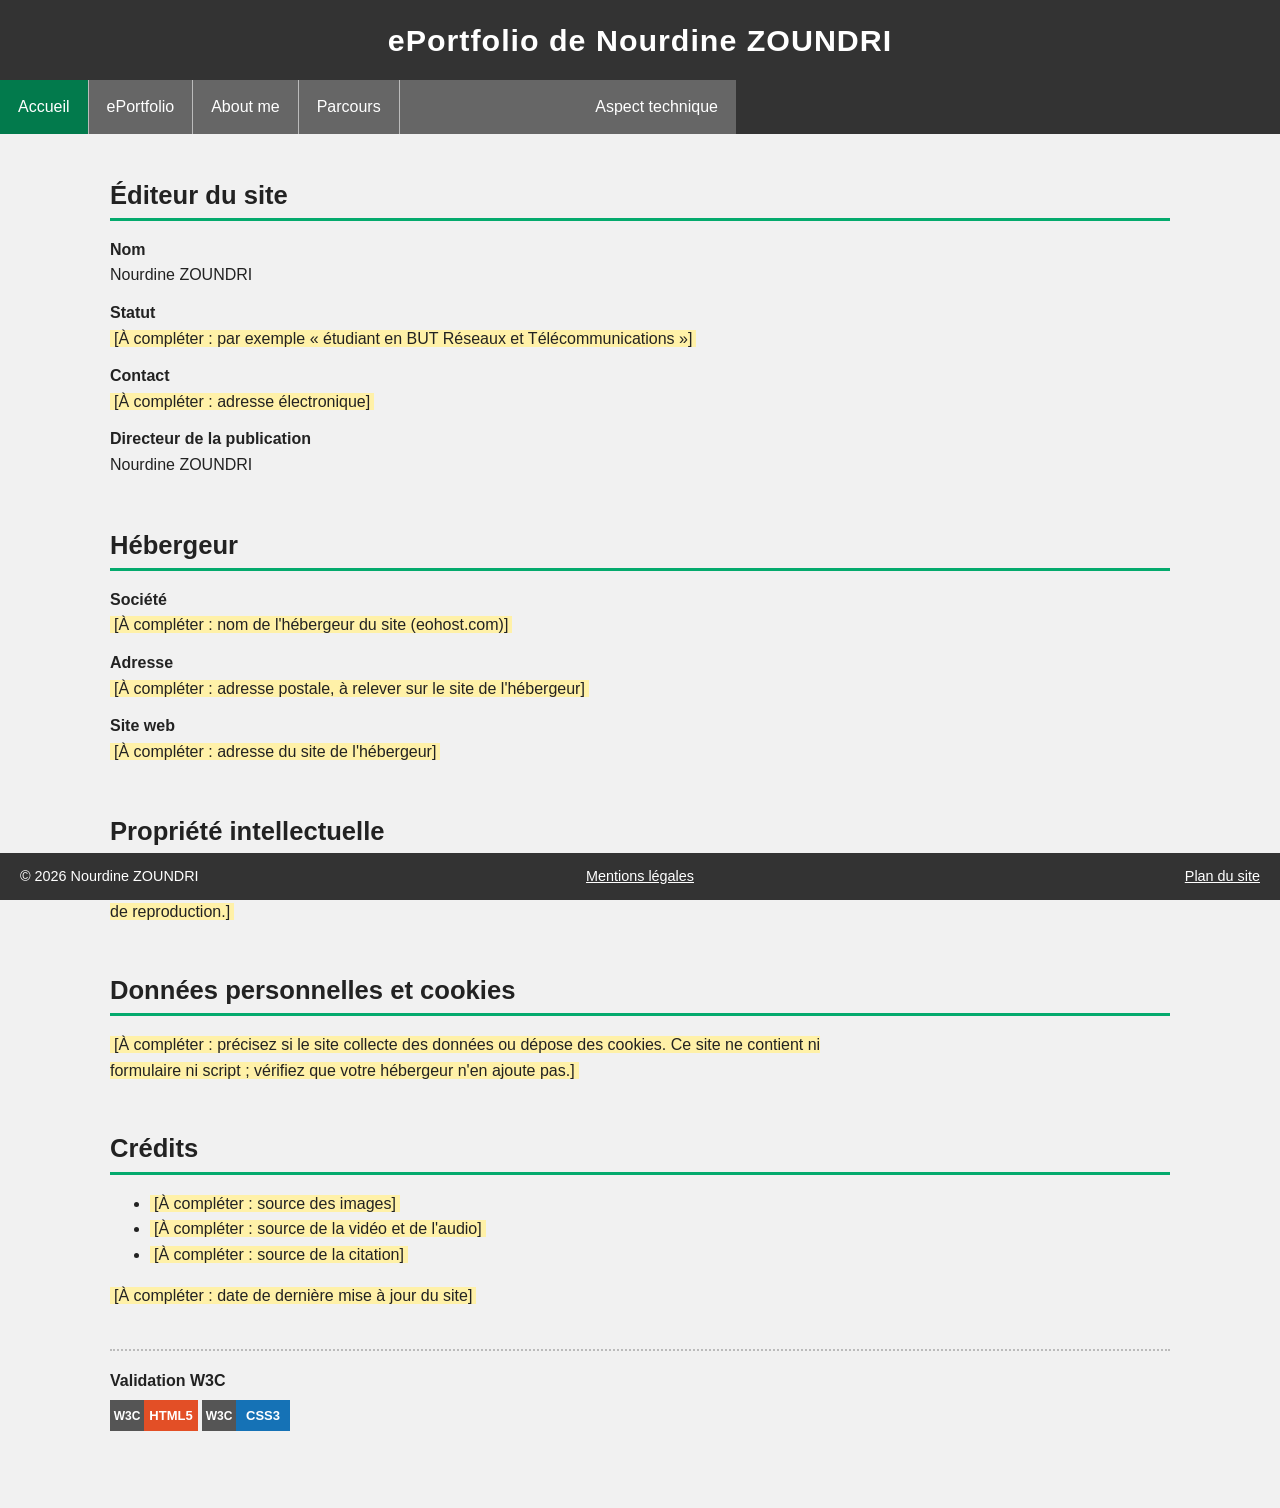
<file: mentions-legales.html>
<!DOCTYPE html>
<html lang="fr">
<head>
  <meta charset="utf-8">
  <meta name="viewport" content="width=device-width, initial-scale=1">
  <meta name="description" content="Mentions légales de l'ePortfolio de Nourdine ZOUNDRI : éditeur, hébergeur, propriété intellectuelle et crédits.">
  <meta name="author" content="Nourdine ZOUNDRI">
  <title>Mentions légales – ePortfolio de Nourdine ZOUNDRI</title>
  <link rel="icon" href="images/favicon.svg" type="image/svg+xml">
  <link rel="stylesheet" href="css/style2.css">
  <link rel="stylesheet" href="css/responsive.css">
</head>
<body>

  <a class="evitement" href="#contenu">Aller au contenu</a>

  <header>
    <h1>ePortfolio de Nourdine ZOUNDRI</h1>
    <nav aria-label="Navigation principale">
      <ul>
        <li><a class="first" href="index.html">Accueil</a></li>
        <li><a href="eportfolio.html">ePortfolio</a></li>
        <li><a href="about-me.html" lang="en" hreflang="en">About me</a></li>
        <li><a href="parcours.html">Parcours</a></li>
        <li><a href="aspect-technique.html">Aspect technique</a></li>
      </ul>
    </nav>
  </header>

  <main id="contenu">

    <section id="first">
      <h2>Éditeur du site</h2>
      <dl>
        <dt>Nom</dt>
        <dd>Nourdine ZOUNDRI</dd>
        <dt>Statut</dt>
        <dd><mark>[À compléter : par exemple « étudiant en BUT Réseaux et Télécommunications »]</mark></dd>
        <dt>Contact</dt>
        <dd><mark>[À compléter : adresse électronique]</mark></dd>
        <dt>Directeur de la publication</dt>
        <dd>Nourdine ZOUNDRI</dd>
      </dl>
    </section>

    <section>
      <h2>Hébergeur</h2>
      <dl>
        <dt>Société</dt>
        <dd><mark>[À compléter : nom de l'hébergeur du site (eohost.com)]</mark></dd>
        <dt>Adresse</dt>
        <dd><mark>[À compléter : adresse postale, à relever sur le site de l'hébergeur]</mark></dd>
        <dt>Site web</dt>
        <dd><mark>[À compléter : adresse du site de l'hébergeur]</mark></dd>
      </dl>
    </section>

    <section>
      <h2>Propriété intellectuelle</h2>
      <p><mark>[À compléter : indiquez qui détient les droits sur les textes, images et vidéos du site, et les conditions de reproduction.]</mark></p>
    </section>

    <section>
      <h2>Données personnelles et cookies</h2>
      <p><mark>[À compléter : précisez si le site collecte des données ou dépose des cookies. Ce site ne contient ni formulaire ni script ; vérifiez que votre hébergeur n'en ajoute pas.]</mark></p>
    </section>

    <section>
      <h2>Crédits</h2>
      <ul>
        <li><mark>[À compléter : source des images]</mark></li>
        <li><mark>[À compléter : source de la vidéo et de l'audio]</mark></li>
        <li><mark>[À compléter : source de la citation]</mark></li>
      </ul>
      <p><mark>[À compléter : date de dernière mise à jour du site]</mark></p>
    </section>

    <aside id="last">
      <h2>Validation W3C</h2>
      <p>
        <a href="https://validator.w3.org/nu/?doc=https%3A%2F%2Fnoubouzou.github.io%2Feportfolio-repo%2Fmentions-legales.html"><img src="images/badge-html5.svg" width="88" height="31" alt="Valider le code HTML5 de cette page avec le validateur du W3C"></a>
        <a href="https://jigsaw.w3.org/css-validator/validator?uri=https%3A%2F%2Fnoubouzou.github.io%2Feportfolio-repo%2Fmentions-legales.html&amp;profile=css3svg&amp;usermedium=all&amp;warning=1&amp;lang=fr"><img src="images/badge-css3.svg" width="88" height="31" alt="Valider les feuilles de style CSS3 de cette page avec le validateur du W3C"></a>
      </p>
    </aside>

  </main>

  <footer>
    <ul>
      <li>&copy; 2026 Nourdine ZOUNDRI</li>
      <li><a href="mentions-legales.html" aria-current="page">Mentions légales</a></li>
      <li><a href="aspect-technique.html#plan">Plan du site</a></li>
    </ul>
  </footer>

</body>
</html>
</file>
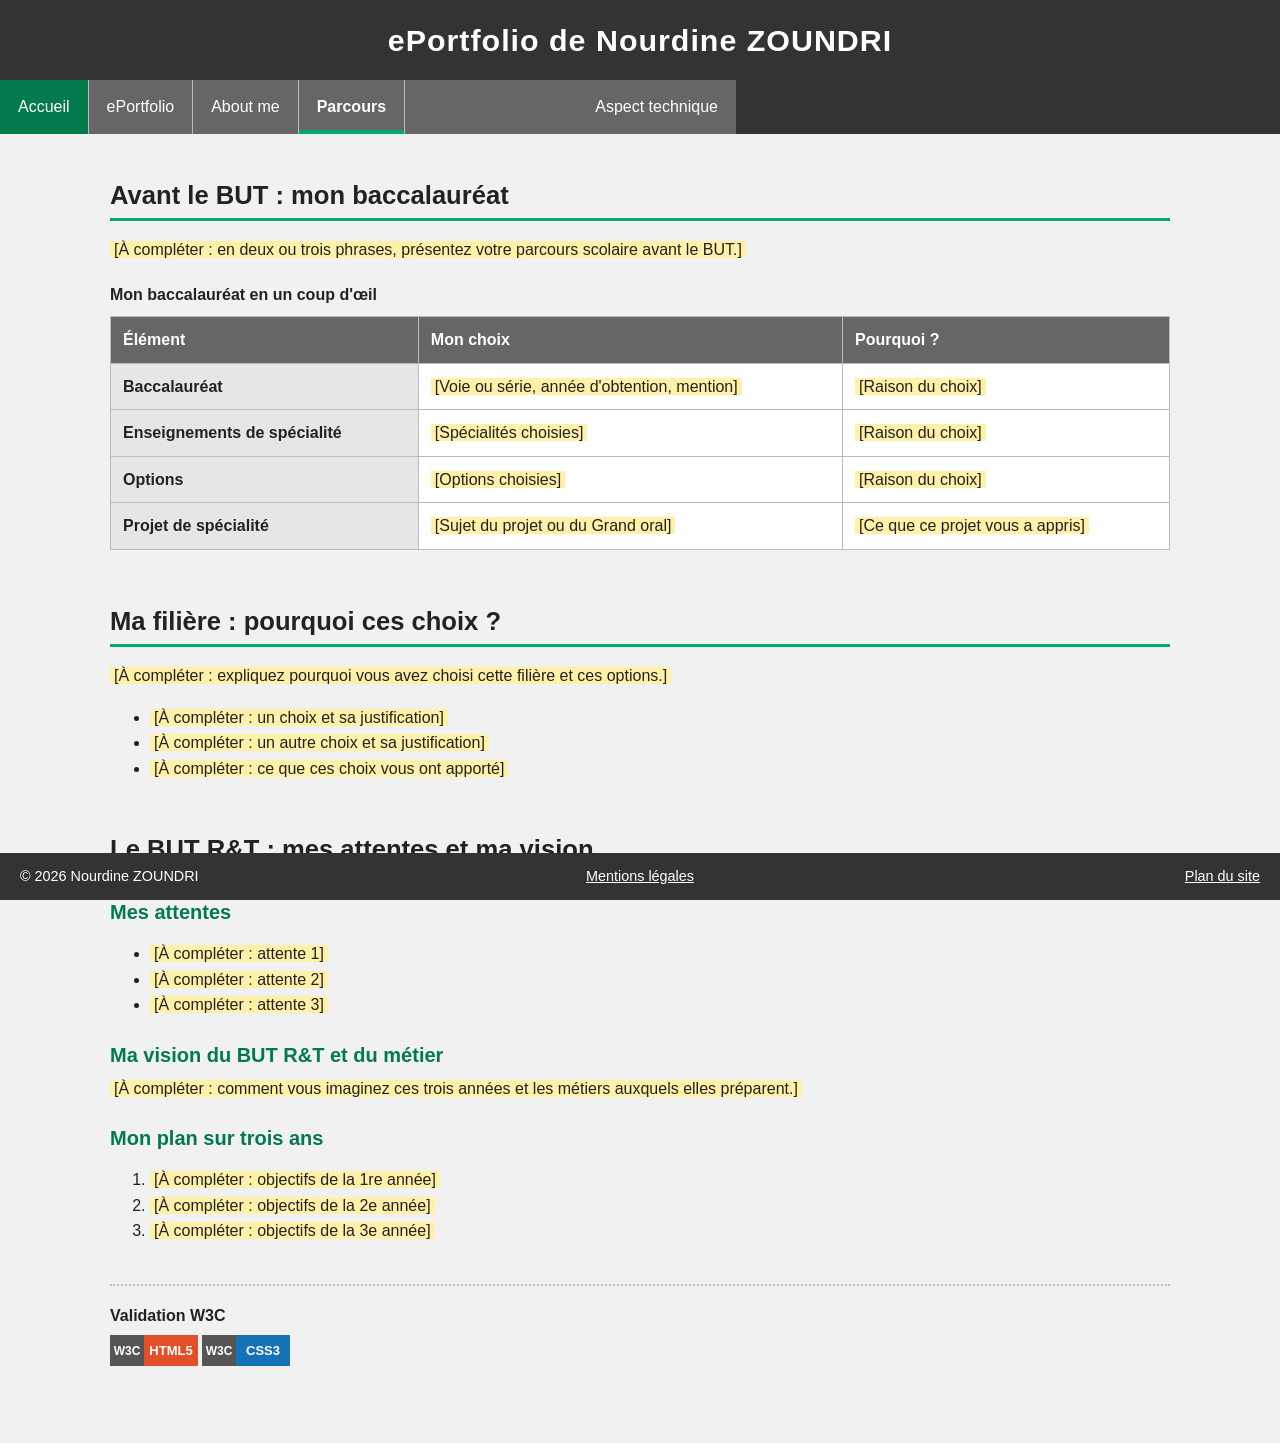
<file: parcours.html>
<!DOCTYPE html>
<html lang="fr">
<head>
  <meta charset="utf-8">
  <meta name="viewport" content="width=device-width, initial-scale=1">
  <meta name="description" content="Parcours de Nourdine ZOUNDRI avant et pendant le BUT : baccalauréat, choix de filière, attentes du BUT R&amp;T.">
  <meta name="author" content="Nourdine ZOUNDRI">
  <title>Parcours pré-BUT et BUT – ePortfolio de Nourdine ZOUNDRI</title>
  <link rel="icon" href="images/favicon.svg" type="image/svg+xml">
  <link rel="stylesheet" href="css/style2.css">
  <link rel="stylesheet" href="css/responsive.css">
</head>
<body>

  <a class="evitement" href="#contenu">Aller au contenu</a>

  <header>
    <h1>ePortfolio de Nourdine ZOUNDRI</h1>
    <nav aria-label="Navigation principale">
      <ul>
        <li><a class="first" href="index.html">Accueil</a></li>
        <li><a href="eportfolio.html">ePortfolio</a></li>
        <li><a href="about-me.html" lang="en" hreflang="en">About me</a></li>
        <li><a href="parcours.html" aria-current="page">Parcours</a></li>
        <li><a href="aspect-technique.html">Aspect technique</a></li>
      </ul>
    </nav>
  </header>

  <main id="contenu">

    <section id="first">
      <h2>Avant le BUT : mon baccalauréat</h2>
      <p><mark>[À compléter : en deux ou trois phrases, présentez votre parcours scolaire avant le BUT.]</mark></p>

      <figure class="tableau">
        <table>
          <caption>Mon baccalauréat en un coup d'œil</caption>
          <thead>
            <tr>
              <th scope="col">Élément</th>
              <th scope="col">Mon choix</th>
              <th scope="col">Pourquoi ?</th>
            </tr>
          </thead>
          <tbody>
            <tr>
              <th scope="row">Baccalauréat</th>
              <td><mark>[Voie ou série, année d'obtention, mention]</mark></td>
              <td><mark>[Raison du choix]</mark></td>
            </tr>
            <tr>
              <th scope="row">Enseignements de spécialité</th>
              <td><mark>[Spécialités choisies]</mark></td>
              <td><mark>[Raison du choix]</mark></td>
            </tr>
            <tr>
              <th scope="row">Options</th>
              <td><mark>[Options choisies]</mark></td>
              <td><mark>[Raison du choix]</mark></td>
            </tr>
            <tr>
              <th scope="row">Projet de spécialité</th>
              <td><mark>[Sujet du projet ou du Grand oral]</mark></td>
              <td><mark>[Ce que ce projet vous a appris]</mark></td>
            </tr>
          </tbody>
        </table>
      </figure>
    </section>

    <section id="filiere">
      <h2>Ma filière : pourquoi ces choix ?</h2>
      <p><mark>[À compléter : expliquez pourquoi vous avez choisi cette filière et ces options.]</mark></p>
      <ul>
        <li><mark>[À compléter : un choix et sa justification]</mark></li>
        <li><mark>[À compléter : un autre choix et sa justification]</mark></li>
        <li><mark>[À compléter : ce que ces choix vous ont apporté]</mark></li>
      </ul>
    </section>

    <section id="but-rt">
      <h2>Le BUT R&amp;T : mes attentes et ma vision</h2>

      <h3>Mes attentes</h3>
      <ul>
        <li><mark>[À compléter : attente 1]</mark></li>
        <li><mark>[À compléter : attente 2]</mark></li>
        <li><mark>[À compléter : attente 3]</mark></li>
      </ul>

      <h3>Ma vision du BUT R&amp;T et du métier</h3>
      <p><mark>[À compléter : comment vous imaginez ces trois années et les métiers auxquels elles préparent.]</mark></p>

      <h3>Mon plan sur trois ans</h3>
      <ol>
        <li><mark>[À compléter : objectifs de la 1re année]</mark></li>
        <li><mark>[À compléter : objectifs de la 2e année]</mark></li>
        <li><mark>[À compléter : objectifs de la 3e année]</mark></li>
      </ol>
    </section>

    <aside id="last">
      <h2>Validation W3C</h2>
      <p>
        <a href="https://validator.w3.org/nu/?doc=https%3A%2F%2Fnoubouzou.github.io%2Feportfolio-repo%2Fparcours.html"><img src="images/badge-html5.svg" width="88" height="31" alt="Valider le code HTML5 de cette page avec le validateur du W3C"></a>
        <a href="https://jigsaw.w3.org/css-validator/validator?uri=https%3A%2F%2Fnoubouzou.github.io%2Feportfolio-repo%2Fparcours.html&amp;profile=css3svg&amp;usermedium=all&amp;warning=1&amp;lang=fr"><img src="images/badge-css3.svg" width="88" height="31" alt="Valider les feuilles de style CSS3 de cette page avec le validateur du W3C"></a>
      </p>
    </aside>

  </main>

  <footer>
    <ul>
      <li>&copy; 2026 Nourdine ZOUNDRI</li>
      <li><a href="mentions-legales.html">Mentions légales</a></li>
      <li><a href="aspect-technique.html#plan">Plan du site</a></li>
    </ul>
  </footer>

</body>
</html>
</file>
<file: css/style2.css>
@charset "UTF-8";

/* ==========================================================================
   style2.css - feuille de style principale (CSS3)

   Point de départ : style2.css du TP R109, améliorée :
   - mise en page en flexbox à la place des float ;
   - en-tête et pied de page qui restent visibles (position: sticky) ;
   - couleurs et police regroupées en variables (= charte graphique) ;
   - styles ajoutés : tableaux, figures, cartes, citation, médias, accessibilité.

   Les règles adaptatives (Responsive Web Design) sont dans responsive.css.
   ========================================================================== */


/* --------------------------------------------------------------------------
   Charte graphique : pour changer l'apparence du site, modifier ici
   -------------------------------------------------------------------------- */
:root
{
  --couleur-entete: #333333;        /* en-tête et pied de page */
  --couleur-menu: #666666;          /* barre de navigation */
  --couleur-accent: #04AA6D;        /* décor : filets, onglet actif */
  --couleur-accent-fonce: #027A4C;  /* liens, 1er onglet (texte blanc lisible) */
  --couleur-survol: #DDDDDD;        /* survol des liens du menu */
  --couleur-fond: #f1f1f1;          /* fond des pages */
  --couleur-texte: #222222;
  --couleur-bordure: #BBBBBB;
  --police: Arial, Helvetica, sans-serif;
}


/* --------------------------------------------------------------------------
   Base
   -------------------------------------------------------------------------- */
*, *::before, *::after
{
  box-sizing: border-box;
}

body
{
  margin: 0;
  min-height: 100vh;
  display: flex;
  flex-direction: column;
  font-family: var(--police);
  line-height: 1.6;
  color: var(--couleur-texte);
  background-color: var(--couleur-fond);
}

[id]
{
  scroll-margin-top: 150px;   /* évite que l'en-tête masque la cible d'un lien interne */
}

a
{
  color: var(--couleur-accent-fonce);
}

a:hover
{
  color: var(--couleur-entete);
  text-decoration: none;
}

a:focus
{
  outline: 3px solid #E8A200;
  outline-offset: 2px;
}

/* Lien d'évitement : visible uniquement au clavier */
a.evitement
{
  position: absolute;
  left: -9999px;
  top: 0;
  z-index: 100;
  padding: 10px 16px;
  background-color: white;
  color: black;
}

a.evitement:focus
{
  left: 10px;
  top: 10px;
}

hr.dot
{
  border: dotted 2px;
  width: 80%;
}

mark
{
  padding: 0 0.25em;
  color: inherit;
  background-color: #FFF1A8;   /* repère les textes à compléter */
}


/* --------------------------------------------------------------------------
   En-tête et navigation
   -------------------------------------------------------------------------- */
header
{
  position: sticky;
  top: 0;
  z-index: 10;
  background-color: var(--couleur-entete);
  color: white;
}

h1
{
  text-align: center;
}

header h1
{
  margin: 0;
  padding: 0 20px;
  height: 80px;
  line-height: 80px;
  font-size: 1.9rem;
  letter-spacing: 1px;
  white-space: nowrap;
  overflow: hidden;
  text-overflow: ellipsis;
}

header nav ul
{
  list-style-type: none;
  margin: 0;
  padding: 0;
  display: flex;
  flex-wrap: wrap;
  background-color: var(--couleur-menu);
}

header nav ul li:first-child
{
  background-color: var(--couleur-accent-fonce);
}

header nav ul li
{
  border-right: 1px solid var(--couleur-bordure);
}

header nav ul li:last-child
{
  border-right: none;
  margin-left: auto;          /* dernier onglet poussé à droite */
}

header nav ul li a
{
  display: block;
  color: white;
  text-align: center;
  padding: 14px 18px;
  text-decoration: none;
}

header nav ul li a:hover:not(.first)
{
  background-color: var(--couleur-survol);
  color: black;
}

header nav ul li a[aria-current="page"]
{
  font-weight: bold;
  box-shadow: inset 0 -4px 0 var(--couleur-accent);   /* page en cours */
}


/* --------------------------------------------------------------------------
   Contenu
   -------------------------------------------------------------------------- */
main
{
  flex: 1 0 auto;
  width: 100%;
  max-width: 1100px;
  margin: 0 auto;
  padding: 0 20px 20px 20px;
}

section
{
  padding-top: 35px;
}

section#first
{
  padding-top: 45px;
}

section#first::after
{
  content: "";
  display: block;
  clear: both;
}

/* Bannière de la page d'accueil */
section#first.banniere
{
  margin-top: 30px;
  padding: 30px;
  background-color: white;
  border-top: 5px solid var(--couleur-accent);
  border-radius: 4px;
}

section#first.banniere h2
{
  font-size: 2rem;
}

h2, h3
{
  line-height: 1.3;
}

h2
{
  margin: 0 0 16px 0;
  padding-bottom: 6px;
  border-bottom: 3px solid var(--couleur-accent);
  font-size: 1.6rem;
}

h3
{
  margin: 24px 0 8px 0;
  font-size: 1.25rem;
  color: var(--couleur-accent-fonce);
}

p
{
  margin: 0 0 14px 0;
  max-width: 46em;
}

ul, ol
{
  max-width: 46em;
}

dt
{
  font-weight: bold;
}

dd
{
  margin: 0 0 12px 0;
}

address
{
  font-style: normal;
}

pre
{
  padding: 14px 18px;
  overflow-x: auto;
  background-color: white;
  border: 1px solid var(--couleur-bordure);
  border-left: 4px solid var(--couleur-accent);
  line-height: 1.4;
}

blockquote
{
  margin: 0;
  padding: 14px 20px;
  max-width: 46em;
  background-color: white;
  border-left: 4px solid var(--couleur-accent);
  font-size: 1.15rem;
  font-style: italic;
}

blockquote p
{
  margin: 0;
}

a.bouton
{
  display: inline-block;
  padding: 12px 24px;
  background-color: var(--couleur-accent-fonce);
  color: white;
  font-weight: bold;
  text-decoration: none;
  border-radius: 4px;
}

a.bouton:hover
{
  background-color: var(--couleur-entete);
  color: white;
}


/* --------------------------------------------------------------------------
   Images, figures, audio et vidéo
   -------------------------------------------------------------------------- */
img
{
  max-width: 100%;
  height: auto;
}

figure
{
  margin: 20px 0;
}

figure img, figure video
{
  display: block;
}

figcaption
{
  margin-top: 8px;
  font-size: 0.9rem;
  font-style: italic;
  color: #555555;
}

figure.portrait
{
  float: right;
  width: 38%;
  margin: 0 0 16px 28px;
}

figure.plan
{
  float: left;
  margin: 0 32px 16px 0;
}

video, audio
{
  display: block;
  width: 100%;
  max-width: 800px;
}

video
{
  background-color: black;
}


/* --------------------------------------------------------------------------
   Tableaux
   -------------------------------------------------------------------------- */
figure.tableau
{
  overflow-x: auto;           /* défilement horizontal si l'écran est trop étroit */
}

table
{
  width: 100%;
  min-width: 540px;
  border-collapse: collapse;
  background-color: white;
}

caption
{
  padding-bottom: 8px;
  text-align: left;
  font-weight: bold;
}

th, td
{
  padding: 10px 12px;
  border: 1px solid var(--couleur-bordure);
  text-align: left;
  vertical-align: top;
}

thead th
{
  background-color: var(--couleur-menu);
  color: white;
}

tbody th
{
  background-color: #E6E6E6;
}

/* Échantillons de couleur de la charte graphique */
td.ech-entete { background-color: var(--couleur-entete); }
td.ech-menu { background-color: var(--couleur-menu); }
td.ech-accent { background-color: var(--couleur-accent); }
td.ech-accent-fonce { background-color: var(--couleur-accent-fonce); }
td.ech-survol { background-color: var(--couleur-survol); }
td.ech-fond { background-color: var(--couleur-fond); }
td.ech-texte { background-color: var(--couleur-texte); }
td.ech-bordure { background-color: var(--couleur-bordure); }


/* --------------------------------------------------------------------------
   Cartes (liste d'articles), étiquettes, sommaire, schémas filaires
   -------------------------------------------------------------------------- */
.cartes
{
  display: flex;
  flex-wrap: wrap;
  margin: 0;
  padding: 0;
  max-width: none;
  list-style-type: none;
}

.cartes > li
{
  display: flex;
  width: 31.333%;
  margin: 0 3% 20px 0;
}

.cartes > li:nth-child(3n)
{
  margin-right: 0;
}

.cartes article
{
  flex: 1;
  padding: 16px;
  background-color: white;
  border: 1px solid var(--couleur-bordure);
  border-top: 4px solid var(--couleur-accent);
  border-radius: 4px;
}

.cartes article h3
{
  margin-top: 0;
}

.cartes article figure
{
  margin-top: 0;
}

nav.sommaire
{
  max-width: 46em;
  padding: 12px 20px;
  background-color: white;
  border: 1px solid var(--couleur-bordure);
  border-left: 4px solid var(--couleur-accent);
}

nav.sommaire ol
{
  margin: 0;
  padding-left: 1.2em;
}

.filaires
{
  display: flex;
  flex-wrap: wrap;
  gap: 24px;
  align-items: flex-start;
  margin: 0;
  padding: 0;
  max-width: none;
  list-style-type: none;
}

.filaires > li
{
  max-width: 100%;
}

.filaires figure
{
  margin: 0;
}


/* --------------------------------------------------------------------------
   Badges de validation W3C (aside#last)
   -------------------------------------------------------------------------- */
aside#last
{
  margin-top: 40px;
  padding: 20px 0 10px 0;
  border-top: 2px dotted var(--couleur-bordure);
}

aside#last h2
{
  margin: 0 0 8px 0;
  padding: 0;
  border-bottom: none;
  font-size: 1rem;
}

aside#last p
{
  margin-bottom: 0;
}

aside a
{
  text-decoration: none;
}

aside img
{
  border: 0;
  width: 88px;
  height: 31px;
  vertical-align: middle;
}


/* --------------------------------------------------------------------------
   Pied de page
   -------------------------------------------------------------------------- */
footer
{
  position: sticky;
  bottom: 0;
  z-index: 10;
  padding: 12px 20px;
  background-color: var(--couleur-entete);
  color: white;
  text-align: center;
  font-size: 0.9rem;
}

footer ul
{
  display: flex;
  justify-content: space-between;
  margin: 0;
  padding: 0;
  max-width: none;
  list-style-type: none;
}

footer ul li
{
  width: 33%;
  list-style-type: none;
}

footer ul li:first-child
{
  text-align: left;
}

footer ul li:last-child
{
  text-align: right;
}

footer a
{
  color: white;
}

footer a:hover
{
  background-color: var(--couleur-survol);
  color: black;
}
</file>
<file: css/responsive.css>
@charset "UTF-8";

/* ==========================================================================
   responsive.css - règles adaptatives (Responsive Web Design)
   À charger APRÈS style2.css : ces règles modifient la mise en page de base.

   Points de rupture :
   - plus de 1280 px  : très grand écran
   - 1025 à 1280 px   : ordinateur (mise en page de base de style2.css)
   - 601 à 1024 px    : tablette
   - 600 px et moins  : mobile
   ========================================================================== */


/* --------------------------------------------------------------------------
   Très grand écran : plus de 1280 px
   -------------------------------------------------------------------------- */
@media screen and (min-width: 1281px)
{
  main
  {
    max-width: 1200px;
  }

  header h1
  {
    font-size: 2.1rem;
  }
}


/* --------------------------------------------------------------------------
   Tablette : 1024 px et moins
   -------------------------------------------------------------------------- */
@media screen and (max-width: 1024px)
{
  header nav ul li a
  {
    padding: 12px 14px;
  }

  /* cartes sur 2 colonnes */
  .cartes > li
  {
    width: 48.5%;
    margin: 0 3% 20px 0;
  }

  .cartes > li:nth-child(3n)
  {
    margin-right: 3%;
  }

  .cartes > li:nth-child(2n)
  {
    margin-right: 0;
  }
}


/* --------------------------------------------------------------------------
   Mobile : 600 px et moins
   -------------------------------------------------------------------------- */
@media screen and (max-width: 600px)
{
  /* en-tête et pied de page défilent avec la page : plus de place pour lire */
  header, footer
  {
    position: static;
  }

  [id]
  {
    scroll-margin-top: 0;
  }

  main
  {
    padding: 0 14px 14px 14px;
  }

  header h1
  {
    height: auto;
    padding: 16px 12px;
    line-height: 1.3;
    font-size: 1.5rem;
    white-space: normal;
  }

  /* menu sur 2 colonnes, « Accueil » sur toute la largeur */
  header nav ul li
  {
    flex: 1 1 50%;
    border-right: none;
    border-bottom: 1px solid var(--couleur-bordure);
  }

  header nav ul li:first-child
  {
    flex-basis: 100%;
  }

  header nav ul li:last-child
  {
    margin-left: 0;
  }

  h2, section#first.banniere h2
  {
    font-size: 1.4rem;
  }

  section#first.banniere
  {
    margin-top: 20px;
    padding: 18px;
  }

  figure.portrait, figure.plan
  {
    float: none;
    width: auto;
    margin: 0 0 16px 0;
  }

  /* cartes sur 1 colonne */
  .cartes > li, .cartes > li:nth-child(2n), .cartes > li:nth-child(3n)
  {
    width: 100%;
    margin-right: 0;
  }

  footer ul
  {
    flex-direction: column;
    align-items: center;
  }

  footer ul li
  {
    width: 100%;
  }

  footer ul li:first-child, footer ul li:last-child
  {
    text-align: center;
  }
}


/* --------------------------------------------------------------------------
   Écran peu haut (téléphone en paysage) : en-tête et pied de page non fixes
   -------------------------------------------------------------------------- */
@media screen and (max-height: 600px)
{
  header, footer
  {
    position: static;
  }

  [id]
  {
    scroll-margin-top: 0;
  }
}


/* --------------------------------------------------------------------------
   Impression
   -------------------------------------------------------------------------- */
@media print
{
  header, footer
  {
    position: static;
  }

  header nav, aside#last
  {
    display: none;
  }

  body
  {
    background-color: white;
  }
}
</file>
